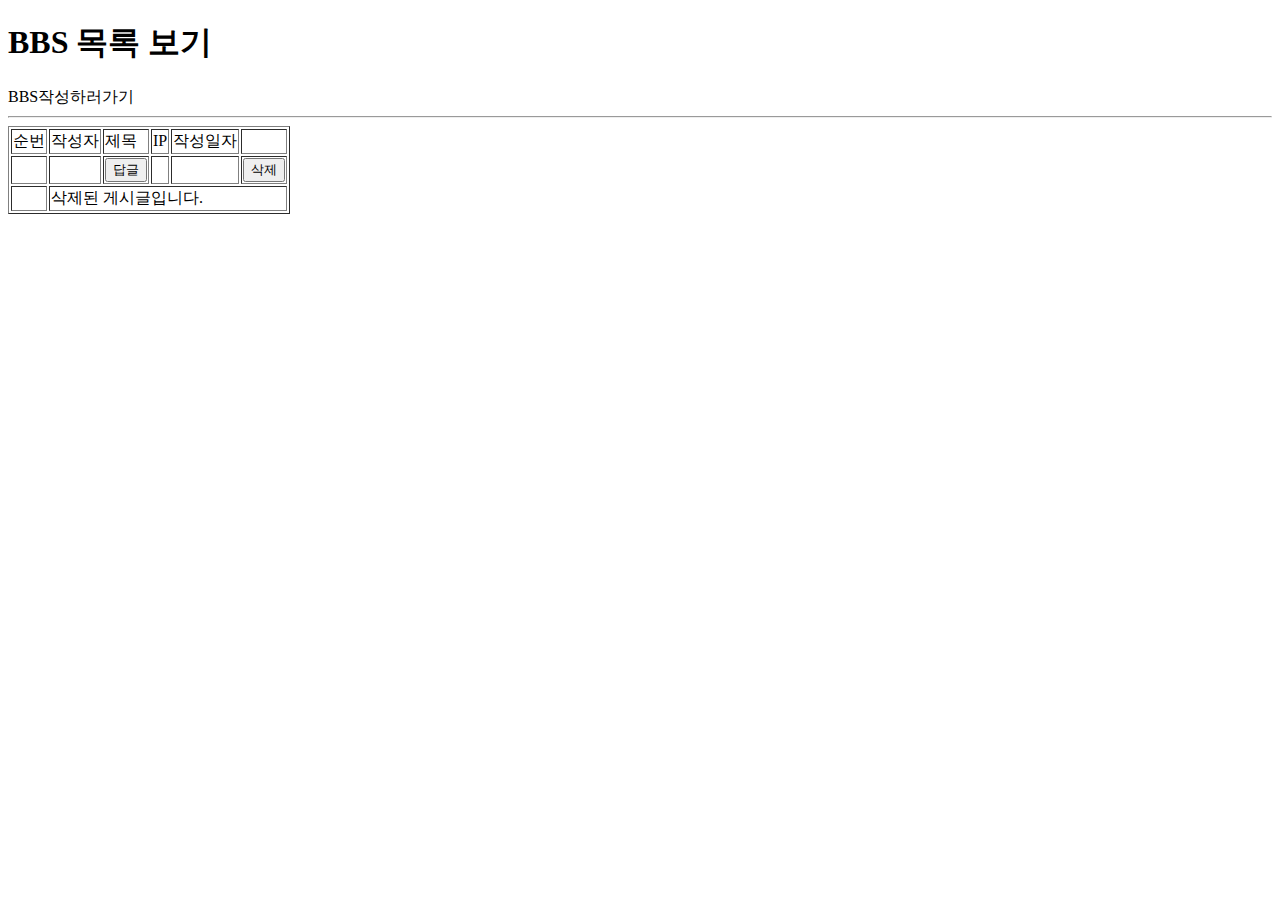
<file: home/src/main/resources/templates/bbs/list.html>
<!DOCTYPE html>
<html lang="ko" xmlns:th="http://www.thymeleaf.org">

<!--/* layout/header.html의 headFrag조각으로 head 태그를 바꾼다. */-->

<head th:replace="~{/layout/header::head('BBS목록')}"> <!--/* 일부분만 조각 내서 쓸수있다 */--></head>

<!--/* 자바스크립트 내부에서 Variable Expression은 [[${}]]로 나타낸다. */-->
<script th:inline="javascript">
	
	$(function(){
		
		// 원글 달기 결과 메시지
		let addResult = /*[[${addResult}]]*/ null;
			
		if(addResult !== null){  // [[${addResult}]], 값이 전달되지 않으면 null로 주어지는데 이것을 방지할 필요가 있다, addResult가 전달되지 않는 경우 null을 사용한다, 그동안은 빈문자열로 했었다.
			if(addResult === 2) {  // insert와 update 둘다 성공하는 조건이므로 1이 아니라 2이다.
				alert('원글이 달렸습니다.');
			} else {
				alert('원글 달기가 실패했습니다.');
			}
		}
		
		// 답글 달기 결과 메시지
		let addReplyResult = /*[[${removeResult}]]*/ null; // addReplyResult가 전달되지 않는 경우 null을 사용한다.
		if(addReplyResult !== null){
			if(addReplyResult === 1) {
				alert('답글이 달렸습니다.');
			} else {
				alert('답글 달기가 실패했습니다.');
			}
		}
		
		// 게시글 삭제 결과 메시지
		let removeResult = /*[[${removeResult}]]*/ null; // removeResult가 전달되지 않는 경우 null을 사용한다.
		if(removeResult !== null){
			if(removeResult === 1) {
				alert('게시글이 삭제되었습니다.');
			} else {
				alert('게시글 삭제가 실패했습니다.');
			}
		}
		
		// 삭제 버튼 이벤트
		$('.frm_remove').on('submit', function(event){ 
			if(confirm('BBS를 삭제할까요?') == false){
				event.preventDefault();
				return;
			}
		})
	
		// 답글 작성 화면 표시/숨기기
		$('.btn_reply').on('click', function(){
			// 작성화면
			let write = $(this).closest('.list').next();  // write는 jQuery객체이다. (jQuery wrapper가 필요 없다.)
			// 작성화면이 blind를 가지고 있다 = 다른 작성화면이 열려 있다
			if(write.hasClass('blind')){
				
				$('.write').addClass('blind');  // 모든 작성화면을 닫고
				write.removeClass('blind');     // 현재 작성화면만 열자
			// 작성화면이 blind를 가지고 있지 않다 = 현재 작성화면이 열려 있다
			} else {
				write.addClass('blind');        // 현재 작성화면을 닫자
			}
			
		})
	})
	

</script>
<style>
	.blind {
		display: none;
	}
</style>
<body>

	<!--/* Variable Expression : ${} (값을 나타낼 때 사용) */-->

	<!--/* layout/header.html의 gnbFrag조각으로 div 태그를 바꾼다. */-->
	<div th:replace="~{/layout/header::gnbFrag}"></div>
	
	<h1>BBS 목록 보기</h1>

		<div>
		<a th:href="@{/bbs/write.html}">BBS작성하러가기</a>
	</div>
	
	<hr>
	
	<div>
		<!--/* 
		th:text="단순텍스트"
		th:utext="HTML텍스트(태그가 포함된 텍스트)"
		 */-->
	
		<div th:utext="${pagination}"></div>  <!-- 가져오는 값이 html태그기능이 포함되어있기 때문에 utext이다 -->
		<table border="1">
			<thead>
				<tr>
					<td>순번</td>
					<td>작성자</td>
					<td>제목</td>
					<td>IP</td>
					<td>작성일자</td>
					<td></td>
				</tr>
			</thead>
			<tbody>
				<th:block th:each="bbs,vs:${bbsList}"> <!-- <c:forEach items="${bbsList}" var="bbs" varStatus="vs">와 같은 기능을 한다. -->
					<th:block th:if="${bbs.state == 1}">
						<!-- 게시글 내용 -->
						<tr class="list">
							<td th:text="${beginNo - vs.index}"></td> <!-- <td>${beginNo - vs.index}</td> -->
							<td th:text="${bbs.writer}"></td> <!-- <td>${bbs.writer}</td> -->
							<td>
								<!-- DEPTH에 의한 들여쓰기 ex, 1이면 1번 들여쓰기 2이면 2번 들여쓰기--> <!-- n:${#numbers.sequence(1,2,1)} 1부터 2까지 1씩 증가시켜서 n으로 넣어 보내주겠다. -->
								<th:block th:each="n:${#numbers.sequence(1,bbs.depth,1)}" th:utext="|&nbsp;&nbsp;&nbsp;|"></th:block> <!-- <c:forEach begin="1" end="${bbs.depth}" step="1">&nbsp;&nbsp;&nbsp;</c:forEach>와 같은 기능을 한다. -->
								<!-- 답글은 [Re] 표시하기 -->																<!-- |&nbsp;&nbsp;&nbsp;| = &nbsp; + &nbsp; + &nbsp; , 이렇게 알아서 연결을 해준다. , bbs.depth는 $로 이미 씌워져 있으므로 또 할 필요가 없다 -->
								<th:block th:if="${bbs.depth > 0}" th:text="[Re]"></th:block>
								<!-- 제목 -->
								<span th:text="${bbs.title}"></span>
								<!-- 답글작성하기 버튼 -->
								<input type="button" value="답글" class="btn_reply">
							</td>
							<td th:text="${bbs.ip}"></td>
							<td th:text="${#dates.format(bbs.createdAt, 'yyyy/MM/dd HH:.mm')}"></td>
							<td>
								<!-- 작성자만 삭제 가능 -->
								<th:block th:if="${session.loginId == bbs.writer}"> <!-- 타임리프에서는 sessionScope가 아닌 session이라고 해도 된다. -->
								<form class="frm_remove" method="post" th:action="${/bbs/remove.do">
									<input type="hidden" name="bbsNo" th:value="${bbs.bbsNo}">
									<button>삭제</button>
								</form>
								</th:block>
							</td>
						</tr>
						<!-- 답글 작성 화면 -->
						<tr class="write blind"> <!-- 클래스 2개 주는법 -->
							<td colspan="6">
								<form method="post" th:action="@{/bbs/reply/add.do}">
									<div>
										<label for="writer">작성자</label>
										<input id="writer" name="writer" required="required">
									</div>
									<div>
										<label for="title">제목</label>
										<input id="title" name="title" required="required">
									</div>
									<div>
										<button>답글달기</button>
										<!-- 원글의 depth, groupNo, groupOrder를 함께 보낸다. -->
										<input type="hidden" name="depth" th:value="${bbs.depth}">
										<input type="hidden" name="groupNo" th:value="${bbs.groupNo}">
										<input type="hidden" name="groupOrder" th:value="${bbs.groupOrder}">
									</div>
								</form>
							</td>
						</tr>
					</th:block>
					<th:block th:if="${bbs.state == 0}"> <!-- <c:if test="${bbs.state == 0}"> 와 동일한 기능을 한다.-->
						<tr>
							<td th:text="${beginNo - vs.index}"></td>
							<td colspan="5">삭제된 게시글입니다.</td>
						</tr>
					</th:block>
				</th:block>
			</tbody>
		</table>
	</div>

</body>
</html>
</file>
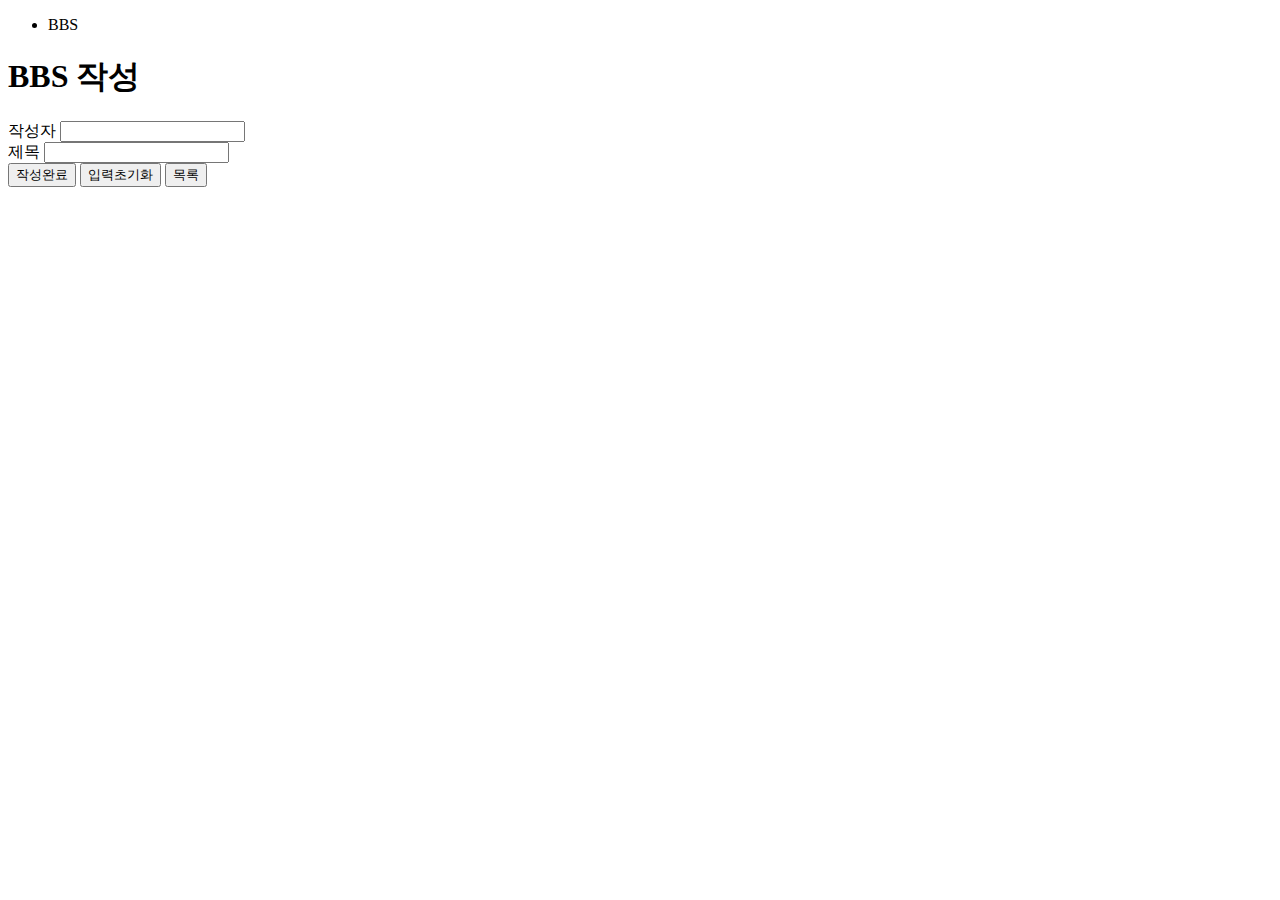
<file: home/src/main/resources/templates/bbs/write.html>
<!DOCTYPE html>
<html lang="ko" xmlns:th="http://www.thymeleaf.org"> <!-- 나는 타임리프를 써요, 앞으로 항상 들어가야할 속성이다 -->
<head th:replace="~{/layout/header::head('welcome')}">
<link rel="stylesheet" th:href="@{/css/style.css?ver=1.0}"> <!-- css/style.scc?ver=1.0 이와 같이 타임리프식 파라미터 보내기 -->
</head>
<body>
<!--/* 타임리프 주석 */-->
<!-- 앞으로 th 는 자바가 해석하는 태그이다. -->
<!-- Link URL Expression : @{} , 링크(경로)작성할때 쓴다. -->

<div th:replace="~{/layout/header::gnbFrag}"></div>

<ul th:fragment="gnbFrag">
	 <li><a th:href="@{/bbs/list.do}">BBS</a></li> <!-- contextPath를 앞으로는 작성 안해도 된다. 그 밑 경로만 적으면 된다. -->
</ul>

		<div>
		<h1>BBS 작성</h1>
		<form method="post" th:action="@{/bbs/add.do}">
			<div>
				<label for="writer">작성자</label>
				<input id="writer" name="writer"  required="required">
			</div>
			<div>
				<label for="title">제목</label>
				<input id="title" name="title"  required="required">
			</div>
			<div>
				<button>작성완료</button>
				<input type="reset" value="입력초기화">
				<input type="button" value="목록" onclick="fnList()">
			</div>
		</form>
	</div>
</body>
</html>
</file>
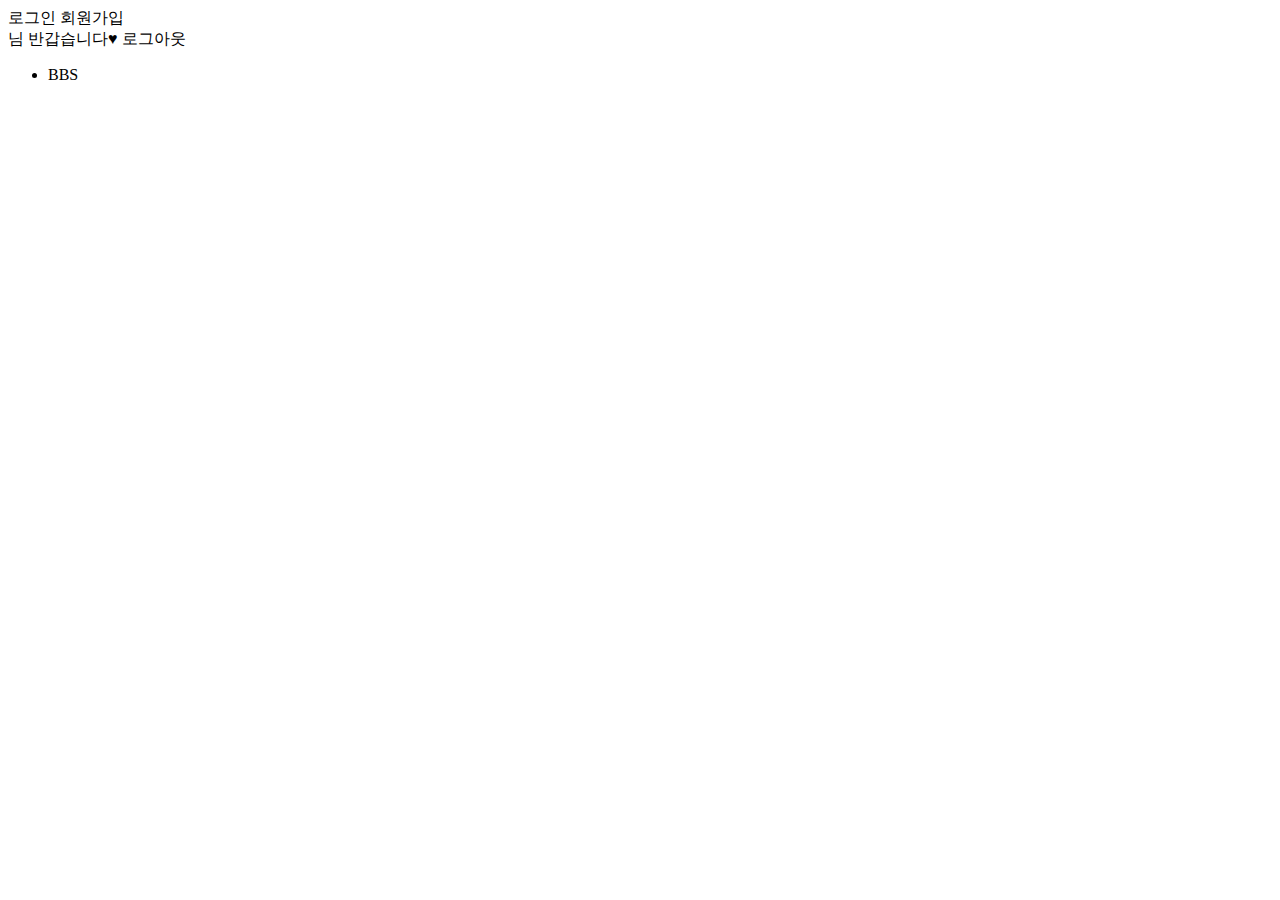
<file: home/src/main/resources/templates/layout/header.html>
<!DOCTYPE html>
<html lang="ko" xmlns:th="http://www.thymeleaf.org"> <!-- 나는 타임리프를 써요, 앞으로 항상 들어가야할 속성이다 -->
<!--/* 
	head 태그를 조각(fragment)으로 만든다. 
	 - 조각이름 : headFrag
	 - 파라미터 : title
*/-->
<head th:fragment="headFrag(title)"> <!--/* 파라미터 전달을 위해 조각을 낸다. */-->
	<meta charset="UTF-8">
	<title th:text="${title}"></title>
	<script th:src="@{/js/lib/jquery-3.6.4.min.js}"></script>
	<link rel="stylesheet" th:href="@{/css/style.css?ver=1.0}"> <!-- css/style.scc?ver=1.0 이와 같이 타임리프식 파라미터 보내기 -->
</head>
<body>
<!-- Link URL Expression : @{} , 링크(경로)작성할때 쓴다. -->
	
	<!--/* 
	div 태그를 조각(fragment)으로 만든다. 
	 - 조각이름 : gnbFrag
	*/-->
	<div th:fragment="gnbFrag">
		<div th:if="${#strings.isEmpty(session.loginId)}"> <!--/* 세션에 저장된 로그인 아이디가 공백이냐 */-->
			<span><a th:href="@{/user/login.html}">로그인</a></span> 		
			<span><a th:href="@{/user/login.html}">회원가입</a></span> 		
		</div>
		<div th:unless="${#strings.isEmpty(session.loginId)}"> <!--/* unless = else */-->
			<span><a th:href="@{/user/checkPw.do" th:text="${session.loginId}"></a>님 반갑습니다♥</span>
			<span><a th:href="@{/user/logout.do}">로그아웃</a></span>
		</div>
		<ul>
			 <li><a th:href="@{/bbs/list.do}">BBS</a></li>
		</ul>
	</div>	


</body>
</html>
</file>
